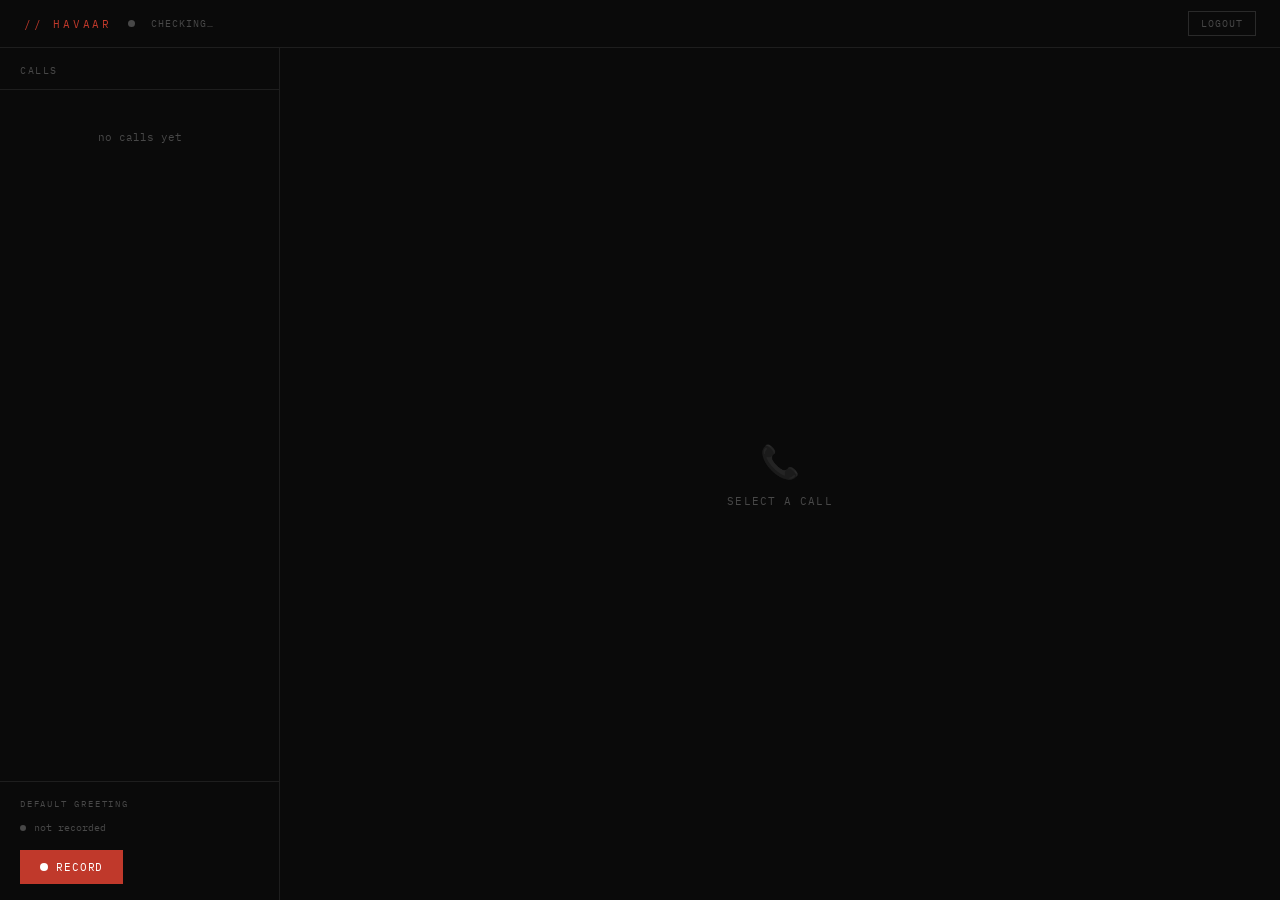
<file: server/static/dashboard.html>
<!DOCTYPE html>
<html lang="en">

<head>
    <meta charset="UTF-8">
    <meta name="viewport" content="width=device-width, initial-scale=1.0">
    <title>havaar — dashboard</title>
    <style>
        @import url('https://fonts.googleapis.com/css2?family=IBM+Plex+Mono:wght@400;500;600&display=swap');

        *,
        *::before,
        *::after {
            box-sizing: border-box;
            margin: 0;
            padding: 0;
        }

        :root {
            --bg: #0a0a0a;
            --panel: #101010;
            --panel2: #141414;
            --border: #1e1e1e;
            --border2: #2a2a2a;
            --text: #d8d8d8;
            --dim: #484848;
            --dim2: #333;
            --accent: #c0392b;
            --green: #27ae60;
            --yellow: #e67e22;
            --blue: #2980b9;
        }

        body {
            background: var(--bg);
            color: var(--text);
            font-family: 'IBM Plex Mono', monospace;
            font-size: 13px;
            height: 100vh;
            display: flex;
            flex-direction: column;
            overflow: hidden;
        }

        /* ── topbar ── */
        .topbar {
            display: flex;
            align-items: center;
            justify-content: space-between;
            padding: 0 24px;
            height: 48px;
            border-bottom: 1px solid var(--border);
            flex-shrink: 0;
        }

        .topbar-left {
            display: flex;
            align-items: center;
            gap: 16px;
        }

        .logo {
            font-size: 11px;
            letter-spacing: 0.25em;
            text-transform: uppercase;
            color: var(--accent);
        }

        .status-dot {
            width: 7px;
            height: 7px;
            border-radius: 50%;
            background: var(--dim);
            display: inline-block;
            transition: background 0.3s;
        }

        .status-dot.live {
            background: var(--green);
            box-shadow: 0 0 6px var(--green);
        }

        .status-text {
            font-size: 10px;
            letter-spacing: 0.1em;
            color: var(--dim);
            text-transform: uppercase;
        }

        .btn-sm {
            background: none;
            border: 1px solid var(--border2);
            color: var(--dim);
            font-family: 'IBM Plex Mono', monospace;
            font-size: 10px;
            letter-spacing: 0.1em;
            text-transform: uppercase;
            padding: 5px 12px;
            cursor: pointer;
            transition: all 0.15s;
        }

        .btn-sm:hover {
            border-color: var(--accent);
            color: var(--accent);
        }

        /* ── layout ── */
        .layout {
            display: flex;
            flex: 1;
            overflow: hidden;
        }

        /* ── sidebar ── */
        .sidebar {
            width: 280px;
            flex-shrink: 0;
            border-right: 1px solid var(--border);
            display: flex;
            flex-direction: column;
            overflow: hidden;
        }

        .sidebar-header {
            padding: 16px 20px 12px;
            border-bottom: 1px solid var(--border);
            display: flex;
            align-items: center;
            justify-content: space-between;
        }

        .sidebar-title {
            font-size: 10px;
            letter-spacing: 0.15em;
            text-transform: uppercase;
            color: var(--dim);
        }

        .badge {
            background: var(--accent);
            color: #fff;
            font-size: 9px;
            padding: 2px 6px;
            border-radius: 2px;
            min-width: 18px;
            text-align: center;
        }

        .badge.hidden {
            display: none;
        }

        .call-list {
            flex: 1;
            overflow-y: auto;
            scrollbar-width: thin;
            scrollbar-color: var(--border2) transparent;
        }

        .call-item {
            padding: 14px 20px;
            border-bottom: 1px solid var(--border);
            cursor: pointer;
            transition: background 0.1s;
            position: relative;
        }

        .call-item:hover {
            background: var(--panel2);
        }

        .call-item.active {
            background: var(--panel2);
            border-left: 2px solid var(--accent);
        }

        .call-item.unread::after {
            content: '';
            position: absolute;
            right: 16px;
            top: 50%;
            transform: translateY(-50%);
            width: 6px;
            height: 6px;
            border-radius: 50%;
            background: var(--accent);
        }

        .call-number {
            font-size: 12px;
            color: var(--text);
            margin-bottom: 4px;
        }

        .call-label {
            font-size: 10px;
            color: var(--blue);
            margin-bottom: 4px;
        }

        .call-time {
            font-size: 10px;
            color: var(--dim);
        }

        /* ── default greeting panel ── */
        .default-panel {
            padding: 16px 20px;
            border-top: 1px solid var(--border);
            flex-shrink: 0;
        }

        /* ── main ── */
        .main {
            flex: 1;
            display: flex;
            flex-direction: column;
            overflow: hidden;
        }

        .main-header {
            padding: 20px 28px 16px;
            border-bottom: 1px solid var(--border);
            flex-shrink: 0;
        }

        .caller-number {
            font-size: 16px;
            font-weight: 600;
            margin-bottom: 4px;
        }

        .caller-meta {
            font-size: 10px;
            color: var(--dim);
            display: flex;
            gap: 16px;
            margin-bottom: 10px;
        }

        .label-input {
            background: none;
            border: none;
            border-bottom: 1px solid var(--border2);
            color: var(--blue);
            font-family: 'IBM Plex Mono', monospace;
            font-size: 11px;
            padding: 2px 4px;
            outline: none;
            width: 220px;
            transition: border-color 0.15s;
        }

        .label-input:focus {
            border-bottom-color: var(--blue);
        }

        .label-input::placeholder {
            color: var(--dim2);
        }

        .main-body {
            flex: 1;
            overflow-y: auto;
            padding: 24px 28px;
            display: flex;
            flex-direction: column;
            gap: 28px;
            scrollbar-width: thin;
            scrollbar-color: var(--border2) transparent;
        }

        .empty-state {
            flex: 1;
            display: flex;
            flex-direction: column;
            align-items: center;
            justify-content: center;
            color: var(--dim);
            gap: 12px;
        }

        .empty-icon {
            font-size: 32px;
            opacity: 0.3;
        }

        .empty-text {
            font-size: 11px;
            letter-spacing: 0.1em;
            text-transform: uppercase;
        }

        /* ── section label ── */
        .section-label {
            font-size: 9px;
            letter-spacing: 0.2em;
            text-transform: uppercase;
            color: var(--dim);
            margin-bottom: 12px;
        }

        /* ── audio entry ── */
        .audio-entry {
            background: var(--panel);
            border: 1px solid var(--border);
            padding: 14px 16px;
            margin-bottom: 8px;
            display: flex;
            align-items: center;
            gap: 14px;
        }

        .play-btn {
            width: 32px;
            height: 32px;
            border-radius: 50%;
            background: var(--accent);
            border: none;
            color: #fff;
            font-size: 11px;
            cursor: pointer;
            display: flex;
            align-items: center;
            justify-content: center;
            flex-shrink: 0;
            transition: opacity 0.15s;
        }

        .play-btn:hover {
            opacity: 0.8;
        }

        .play-btn.playing {
            background: var(--yellow);
        }

        .audio-info {
            flex: 1;
            min-width: 0;
        }

        .audio-time {
            font-size: 10px;
            color: var(--dim);
            margin-bottom: 4px;
        }

        .audio-waveform {
            height: 28px;
            background: var(--panel2);
            border: 1px solid var(--border);
            border-radius: 2px;
            position: relative;
            overflow: hidden;
        }

        .audio-progress {
            position: absolute;
            left: 0;
            top: 0;
            bottom: 0;
            background: rgba(192, 57, 43, 0.15);
            transition: width 0.1s linear;
            pointer-events: none;
        }

        .waveform-bars {
            display: flex;
            align-items: center;
            gap: 2px;
            height: 100%;
            padding: 4px 8px;
        }

        .wbar {
            width: 2px;
            background: var(--dim);
            border-radius: 1px;
        }

        /* ── reply box ── */
        .reply-box {
            background: var(--panel);
            border: 1px solid var(--border);
            padding: 20px;
        }

        .reply-status {
            font-size: 10px;
            color: var(--dim);
            margin-bottom: 16px;
            display: flex;
            align-items: center;
            gap: 8px;
        }

        .dot {
            width: 6px;
            height: 6px;
            border-radius: 50%;
            background: var(--dim);
            display: inline-block;
        }

        .dot.active {
            background: var(--green);
        }

        .record-controls {
            display: flex;
            align-items: center;
            gap: 12px;
            flex-wrap: wrap;
        }

        .btn-record {
            background: var(--accent);
            border: none;
            color: #fff;
            font-family: 'IBM Plex Mono', monospace;
            font-size: 11px;
            letter-spacing: 0.08em;
            text-transform: uppercase;
            padding: 10px 20px;
            cursor: pointer;
            transition: all 0.15s;
            display: flex;
            align-items: center;
            gap: 8px;
        }

        .btn-record:hover {
            opacity: 0.85;
        }

        .btn-record.recording {
            background: var(--yellow);
            animation: pulse 1s infinite;
        }

        @keyframes pulse {

            0%,
            100% {
                opacity: 1;
            }

            50% {
                opacity: 0.6;
            }
        }

        .rec-dot {
            width: 8px;
            height: 8px;
            border-radius: 50%;
            background: currentColor;
        }

        .btn-action {
            background: none;
            border: 1px solid var(--border2);
            color: var(--text);
            font-family: 'IBM Plex Mono', monospace;
            font-size: 11px;
            letter-spacing: 0.08em;
            text-transform: uppercase;
            padding: 9px 18px;
            cursor: pointer;
            transition: all 0.15s;
        }

        .btn-action:hover {
            border-color: var(--green);
            color: var(--green);
        }

        .btn-action.del:hover {
            border-color: var(--accent);
            color: var(--accent);
        }

        .btn-action:disabled {
            opacity: 0.3;
            cursor: not-allowed;
        }

        .rec-timer {
            font-size: 11px;
            color: var(--yellow);
            min-width: 40px;
        }

        .preview-player {
            margin-top: 14px;
            padding-top: 14px;
            border-top: 1px solid var(--border);
        }

        /* scrollbar */
        ::-webkit-scrollbar {
            width: 4px;
        }

        ::-webkit-scrollbar-track {
            background: transparent;
        }

        ::-webkit-scrollbar-thumb {
            background: var(--border2);
            border-radius: 2px;
        }
    </style>
</head>

<body>

    <div class="topbar">
        <div class="topbar-left">
            <div class="logo">// havaar</div>
            <span class="status-dot" id="statusDot"></span>
            <span class="status-text" id="statusText">checking…</span>
        </div>
        <button class="btn-sm" onclick="logout()">logout</button>
    </div>

    <div class="layout">

        <!-- ── sidebar ── -->
        <div class="sidebar">
            <div class="sidebar-header">
                <span class="sidebar-title">calls</span>
                <span class="badge hidden" id="unreadBadge"></span>
            </div>

            <div class="call-list" id="callList">
                <div style="padding:20px;font-size:11px;color:var(--dim);text-align:center;margin-top:20px;">
                    no calls yet
                </div>
            </div>

            <!-- default greeting -->
            <div class="default-panel">
                <div class="section-label">default greeting</div>
                <div class="reply-status">
                    <span class="dot" id="defaultDot"></span>
                    <span id="defaultStatusText">not recorded</span>
                </div>
                <div class="record-controls">
                    <button class="btn-record" id="btnDefault" onclick="toggleRecording('default')">
                        <span class="rec-dot"></span>
                        <span id="btnDefaultLabel">record</span>
                    </button>
                    <button class="btn-action" id="btnPlayDefault" style="display:none"
                        onclick="playAudio('/api/audio/outbound/default.wav')">play</button>
                    <button class="btn-action del" id="btnDeleteDefault" style="display:none"
                        onclick="deleteDefault()">delete</button>
                </div>
                <div class="rec-timer" id="defaultTimer"></div>
            </div>
        </div>

        <!-- ── main ── -->
        <div class="main">

            <!-- empty state -->
            <div id="emptyState" class="main-body">
                <div class="empty-state">
                    <div class="empty-icon">📞</div>
                    <div class="empty-text">select a call</div>
                </div>
            </div>

            <!-- call detail -->
            <div id="callDetail" style="display:none;flex:1;flex-direction:column;overflow:hidden;">

                <div class="main-header">
                    <div class="caller-number" id="detailNumber"></div>
                    <div class="caller-meta">
                        <span id="detailCount"></span>
                        <span id="detailLast"></span>
                    </div>
                    <input class="label-input" id="labelInput" placeholder="add a name or label…" onblur="saveLabel()"
                        onkeydown="if(event.key==='Enter')this.blur()">
                </div>

                <div class="main-body">

                    <!-- incoming messages -->
                    <div>
                        <div class="section-label">messages from caller</div>
                        <div id="incomingList"></div>
                    </div>

                    <!-- reply -->
                    <div>
                        <div class="section-label">your reply <span style="color:var(--dim)">(plays on next call)</span>
                        </div>
                        <div class="reply-box">
                            <div class="reply-status">
                                <span class="dot" id="replyDot"></span>
                                <span id="replyStatusText">no reply recorded</span>
                            </div>
                            <div class="record-controls">
                                <button class="btn-record" id="btnReply" onclick="toggleRecording('reply')">
                                    <span class="rec-dot"></span>
                                    <span id="btnReplyLabel">record reply</span>
                                </button>
                                <button class="btn-action" id="btnPlayReply" style="display:none"
                                    onclick="playReply()">play</button>
                                <button class="btn-action del" id="btnDeleteReply" style="display:none"
                                    onclick="deleteReply()">delete</button>
                                <span class="rec-timer" id="replyTimer"></span>
                            </div>
                            <div class="preview-player" id="previewPlayer" style="display:none;">
                                <div class="section-label">preview</div>
                                <audio id="replyAudio" controls
                                    style="width:100%;filter:invert(1) hue-rotate(180deg);"></audio>
                            </div>
                        </div>
                    </div>

                </div>
            </div>
        </div>
    </div>

    <audio id="bgAudio"></audio>

    <script>
        // ── state ──────────────────────────────────────────────────────────────────────
        let calls = [];
        let contacts = {};
        let activeSafeId = null;
        let activeCaller = null;

        // recording state
        let mediaRecorder = null;
        let chunks = [];
        let recTarget = null; // 'reply' | 'default'
        let recSeconds = 0;
        let recInterval = null;
        let isRecording = false;

        // playback state
        let currentAudio = null;
        let progInterval = null;
        let currentProgEl = null;
        let currentBtnEl = null;

        // ── boot ───────────────────────────────────────────────────────────────────────
        async function init() {
            await checkStatus();
            await refresh();
            setInterval(refresh, 8000);
        }

        async function checkStatus() {
            try {
                const res = await fetch('/api/status');
                const data = await res.json();
                document.getElementById('statusDot').classList.toggle('live', data.ok);
                document.getElementById('statusText').textContent = data.ok ? 'live' : 'error';
                updateDefaultUI(data.default_greeting);
            } catch {
                document.getElementById('statusText').textContent = 'offline';
            }
        }

        async function refresh() {
            const [callsRes, contactsRes] = await Promise.all([
                fetch('/api/calls'),
                fetch('/api/contacts'),
            ]);
            if (callsRes.ok) calls = await callsRes.json();
            if (contactsRes.ok) contacts = await contactsRes.json();
            renderCallList();
            if (activeSafeId) renderDetail(activeSafeId);
            updateUnread();
        }

        // ── call list ──────────────────────────────────────────────────────────────────
        function renderCallList() {
            const el = document.getElementById('callList');
            if (!calls.length) {
                el.innerHTML = '<div style="padding:20px;font-size:11px;color:var(--dim);text-align:center;margin-top:20px;">no calls yet</div>';
                return;
            }

            // group by safe_id
            const grouped = {};
            for (const c of calls) {
                if (!grouped[c.safe_id]) grouped[c.safe_id] = [];
                grouped[c.safe_id].push(c);
            }

            el.innerHTML = Object.entries(grouped).map(([sid, items]) => {
                const latest = items[0];
                const unread = items.some(i => !i.listened);
                const label = contacts[sid]?.label || '';
                const active = sid === activeSafeId ? 'active' : '';
                const unreadCl = unread ? 'unread' : '';
                return `
      <div class="call-item ${active} ${unreadCl}"
           onclick="selectCaller('${sid}','${escAttr(latest.caller)}')">
        <div class="call-number">${latest.caller}</div>
        ${label ? `<div class="call-label">${esc(label)}</div>` : ''}
        <div class="call-time">${relTime(latest.timestamp)} · ${items.length} call${items.length > 1 ? 's' : ''}</div>
      </div>`;
            }).join('');
        }

        function updateUnread() {
            const n = calls.filter(c => !c.listened).length;
            const b = document.getElementById('unreadBadge');
            b.textContent = n;
            b.classList.toggle('hidden', n === 0);
        }

        // ── select caller ──────────────────────────────────────────────────────────────
        async function selectCaller(safeId, caller) {
            activeSafeId = safeId;
            activeCaller = caller;

            document.getElementById('emptyState').style.display = 'none';
            document.getElementById('callDetail').style.display = 'flex';

            renderDetail(safeId);
            renderCallList();

            const unlistened = calls.filter(c => c.safe_id === safeId && !c.listened);
            await Promise.all(unlistened.map(c =>
                fetch(`/api/calls/${c.id}/listened`, { method: 'POST' })
                    .then(() => { c.listened = true; })
            ));
            updateUnread();
        }

        function renderDetail(safeId) {
            const items = calls.filter(c => c.safe_id === safeId);
            if (!items.length) return;

            const label = contacts[safeId]?.label || '';
            document.getElementById('detailNumber').textContent = items[0].caller;
            document.getElementById('detailCount').textContent = `${items.length} call${items.length > 1 ? 's' : ''}`;
            document.getElementById('detailLast').textContent = `last: ${relTime(items[0].timestamp)}`;
            document.getElementById('labelInput').value = label;

            document.getElementById('incomingList').innerHTML = items.map((c, i) => `
    <div class="audio-entry">
      <button class="play-btn" id="pb_${i}" onclick="playIncoming('${c.filename}',${i})">▶</button>
      <div class="audio-info">
        <div class="audio-time">${relTime(c.timestamp)}</div>
        <div class="audio-waveform">
          <div class="audio-progress" id="pr_${i}" style="width:0%"></div>
          <div class="waveform-bars">${bars()}</div>
        </div>
      </div>
    </div>`).join('');

            checkReply(safeId);
        }

        // ── playback ───────────────────────────────────────────────────────────────────
        function playIncoming(filename, idx) {
            stopPlayback();
            const audio = document.getElementById('bgAudio');
            audio.src = `/api/audio/incoming/${filename}`;
            audio.play();
            currentAudio = audio;
            currentProgEl = document.getElementById(`pr_${idx}`);
            currentBtnEl = document.getElementById(`pb_${idx}`);
            currentBtnEl.classList.add('playing');
            currentBtnEl.textContent = '⏹';
            progInterval = setInterval(() => {
                if (audio.duration)
                    currentProgEl.style.width = (audio.currentTime / audio.duration * 100) + '%';
            }, 200);
            audio.onended = stopPlayback;
        }

        function playAudio(url) {
            stopPlayback();
            const audio = document.getElementById('bgAudio');
            audio.src = url + '?t=' + Date.now();
            audio.play();
            currentAudio = audio;
        }

        function playReply() {
            const audio = document.getElementById('replyAudio');
            audio.src = `/api/audio/outbound/${activeSafeId}.wav?t=${Date.now()}`;
            document.getElementById('previewPlayer').style.display = 'block';
            audio.play();
        }

        function stopPlayback() {
            if (currentAudio) { currentAudio.pause(); currentAudio.currentTime = 0; }
            if (currentProgEl) currentProgEl.style.width = '0%';
            if (currentBtnEl) { currentBtnEl.classList.remove('playing'); currentBtnEl.textContent = '▶'; }
            if (progInterval) clearInterval(progInterval);
            currentAudio = currentProgEl = currentBtnEl = progInterval = null;
        }

        // ── reply ui ───────────────────────────────────────────────────────────────────
        function checkReply(safeId) {
            fetch(`/api/audio/outbound/${safeId}.wav`, { method: 'HEAD' })
                .then(r => updateReplyUI(r.ok))
                .catch(() => updateReplyUI(false));
        }

        function updateReplyUI(exists) {
            document.getElementById('replyDot').classList.toggle('active', exists);
            document.getElementById('replyStatusText').textContent = exists
                ? 'reply recorded — plays on next call'
                : 'no reply recorded';
            document.getElementById('btnPlayReply').style.display = exists ? '' : 'none';
            document.getElementById('btnDeleteReply').style.display = exists ? '' : 'none';
        }

        async function deleteReply() {
            if (!confirm('Delete this reply?')) return;
            await fetch(`/api/outbound/${activeSafeId}`, { method: 'DELETE' });
            updateReplyUI(false);
            document.getElementById('previewPlayer').style.display = 'none';
        }

        // ── default greeting ui ────────────────────────────────────────────────────────
        function updateDefaultUI(exists) {
            document.getElementById('defaultDot').classList.toggle('active', exists);
            document.getElementById('defaultStatusText').textContent = exists ? 'recorded' : 'not recorded';
            document.getElementById('btnPlayDefault').style.display = exists ? '' : 'none';
            document.getElementById('btnDeleteDefault').style.display = exists ? '' : 'none';
        }

        async function deleteDefault() {
            if (!confirm('Delete default greeting?')) return;
            await fetch('/api/outbound/default', { method: 'DELETE' });
            updateDefaultUI(false);
        }

        // ── recording ──────────────────────────────────────────────────────────────────
        async function toggleRecording(target) {
            if (isRecording && recTarget === target) {
                stopRecording();
            } else {
                if (isRecording) stopRecording();
                await startRecording(target);
            }
        }

        async function startRecording(target) {
            try {
                const stream = await navigator.mediaDevices.getUserMedia({ audio: true });
                mediaRecorder = new MediaRecorder(stream, { mimeType: 'audio/webm' });
                chunks = [];
                recTarget = target;
                isRecording = true;
                recSeconds = 0;

                mediaRecorder.ondataavailable = e => chunks.push(e.data);
                mediaRecorder.onstop = () => handleStop(stream);
                mediaRecorder.start();

                const btnId = target === 'reply' ? 'btnReply' : 'btnDefault';
                const labelId = target === 'reply' ? 'btnReplyLabel' : 'btnDefaultLabel';
                const timerId = target === 'reply' ? 'replyTimer' : 'defaultTimer';

                document.getElementById(btnId).classList.add('recording');
                document.getElementById(labelId).textContent = 'stop';
                recInterval = setInterval(() => {
                    recSeconds++;
                    document.getElementById(timerId).textContent = fmtSecs(recSeconds);
                }, 1000);
            } catch {
                alert('Microphone access denied.');
            }
        }

        function stopRecording() {
            if (mediaRecorder && mediaRecorder.state !== 'inactive') mediaRecorder.stop();
            clearInterval(recInterval);

            const btnId = recTarget === 'reply' ? 'btnReply' : 'btnDefault';
            const labelId = recTarget === 'reply' ? 'btnReplyLabel' : 'btnDefaultLabel';
            const timerId = recTarget === 'reply' ? 'replyTimer' : 'defaultTimer';

            document.getElementById(btnId).classList.remove('recording');
            document.getElementById(labelId).textContent = recTarget === 'reply' ? 'record reply' : 'record';
            document.getElementById(timerId).textContent = '';
            isRecording = false;
        }

        async function handleStop(stream) {
            stream.getTracks().forEach(t => t.stop());
            const blob = new Blob(chunks, { type: 'audio/webm' });
            const form = new FormData();
            form.append('audio', blob, 'recording.webm');

            if (recTarget === 'default') {
                await fetch('/api/outbound/default', { method: 'POST', body: form });
                updateDefaultUI(true);
            } else {
                await fetch(`/api/outbound/${activeSafeId}`, { method: 'POST', body: form });
                updateReplyUI(true);
                const audio = document.getElementById('replyAudio');
                audio.src = URL.createObjectURL(blob);
                document.getElementById('previewPlayer').style.display = 'block';
            }
        }

        // ── label ──────────────────────────────────────────────────────────────────────
        async function saveLabel() {
            const label = document.getElementById('labelInput').value.trim();
            await fetch(`/api/contacts/${activeSafeId}/label`, {
                method: 'POST',
                headers: { 'Content-Type': 'application/json' },
                body: JSON.stringify({ label }),
            });
            if (contacts[activeSafeId]) contacts[activeSafeId].label = label;
            renderCallList();
        }

        // ── logout ─────────────────────────────────────────────────────────────────────
        async function logout() {
            await fetch('/logout', { method: 'POST' });
            window.location.href = '/login';
        }

        // ── utils ──────────────────────────────────────────────────────────────────────
        function relTime(iso) {
            const d = new Date(iso + 'Z');
            const diff = Date.now() - d;
            if (diff < 60000) return 'just now';
            if (diff < 3600000) return `${Math.floor(diff / 60000)}m ago`;
            if (diff < 86400000) return `${Math.floor(diff / 3600000)}h ago`;
            return d.toLocaleDateString();
        }

        function fmtSecs(s) {
            return `${Math.floor(s / 60)}:${String(s % 60).padStart(2, '0')}`;
        }

        function bars() {
            return Array.from({ length: 40 }, () =>
                `<div class="wbar" style="height:${4 + Math.random() *
</file>
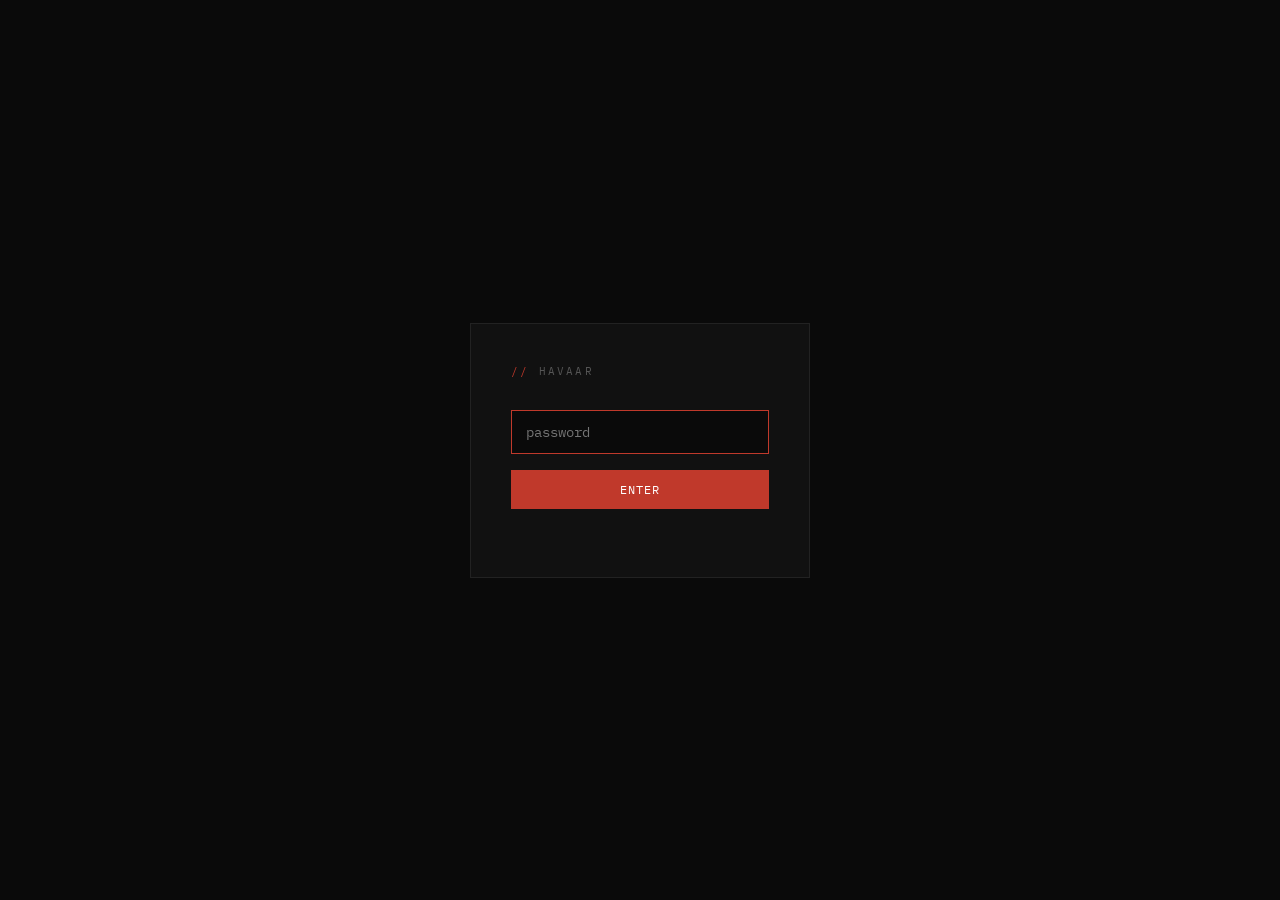
<file: server/static/login.html>
<!DOCTYPE html>
<html lang="en">

<head>
    <meta charset="UTF-8">
    <meta name="viewport" content="width=device-width, initial-scale=1.0">
    <title>havaar</title>
    <style>
        @import url('https://fonts.googleapis.com/css2?family=IBM+Plex+Mono:wght@400;500&display=swap');

        *,
        *::before,
        *::after {
            box-sizing: border-box;
            margin: 0;
            padding: 0;
        }

        :root {
            --bg: #0a0a0a;
            --panel: #111111;
            --border: #222222;
            --text: #e0e0e0;
            --dim: #555;
            --accent: #c0392b;
        }

        body {
            background: var(--bg);
            color: var(--text);
            font-family: 'IBM Plex Mono', monospace;
            height: 100vh;
            display: flex;
            align-items: center;
            justify-content: center;
        }

        .box {
            width: 340px;
            border: 1px solid var(--border);
            background: var(--panel);
            padding: 40px;
        }

        .title {
            font-size: 11px;
            letter-spacing: 0.2em;
            text-transform: uppercase;
            color: var(--dim);
            margin-bottom: 32px;
        }

        .title span {
            color: var(--accent);
        }

        input[type=password] {
            width: 100%;
            background: var(--bg);
            border: 1px solid var(--border);
            color: var(--text);
            font-family: 'IBM Plex Mono', monospace;
            font-size: 14px;
            padding: 12px 14px;
            outline: none;
            margin-bottom: 16px;
            transition: border-color 0.15s;
        }

        input[type=password]:focus {
            border-color: var(--accent);
        }

        button {
            width: 100%;
            background: var(--accent);
            color: #fff;
            border: none;
            font-family: 'IBM Plex Mono', monospace;
            font-size: 12px;
            letter-spacing: 0.1em;
            text-transform: uppercase;
            padding: 12px;
            cursor: pointer;
            transition: opacity 0.15s;
        }

        button:hover {
            opacity: 0.85;
        }

        .err {
            font-size: 11px;
            color: var(--accent);
            margin-top: 12px;
            min-height: 16px;
        }
    </style>
</head>

<body>
    <div class="box">
        <div class="title"><span>//</span> havaar</div>
        <input type="password" id="pw" placeholder="password" autofocus />
        <button onclick="login()">enter</button>
        <div class="err" id="err"></div>
    </div>
    <script>
        document.getElementById('pw').addEventListener('keydown', e => {
            if (e.key === 'Enter') login();
        });

        async function login() {
            const pw = document.getElementById('pw').value;
            const err = document.getElementById('err');
            err.textContent = '';
            const res = await fetch('/login', {
                method: 'POST',
                headers: { 'Content-Type': 'application/json' },
                body: JSON.stringify({ password: pw })
            });
            if (res.ok) {
                window.location.href = '/';
            } else {
                err.textContent = 'access denied';
                document.getElementById('pw').value = '';
                document.getElementById('pw').focus();
            }
        }
    </script>
</body>

</html>
</file>
